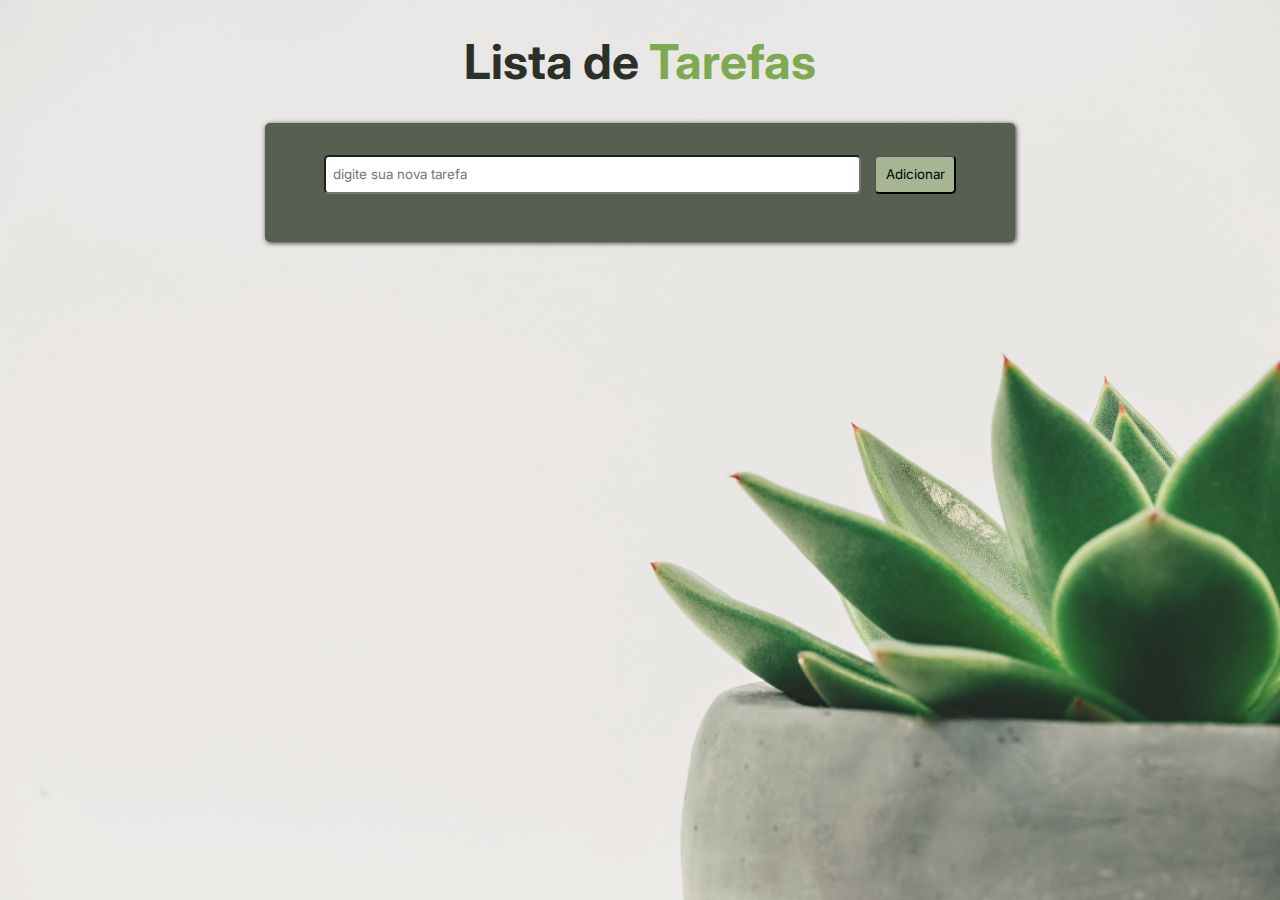
<file: index.html>
<!DOCTYPE html>
<html lang="pt-br">
<head>
    <meta charset="UTF-8">
    <meta name="viewport" content="width=device-width, initial-scale=1.0">
    <title>To Do List</title>
    <link rel="stylesheet" href="style.css">
</head>
<body>
    <header>
        <h1>Lista de <span>Tarefas</span></h1>
    </header>
    <main class="container">
        
       <form id="cadastro">
        <input type="text" name="texto-input" id="texto-input" placeholder="digite sua nova tarefa">
        <button id="adicionar">Adicionar</button>
       </form>
        
       <div id="tarefas">
        <ul>
            <!-- <li>
                tarefa 1
               <div>
                <button class="excluir"><img src="./img/icons8-excluir-48.png" alt="excluir"></button>
                <button class="concluir"><img src="./img/icons8-tarefa-concluída-48.png" alt="concluir"></button>
               </div>
            </li>
               
            <li>tarefa 2
            <div>
                 <button class="excluir"><img src="./img/icons8-excluir-48.png" alt="excluir"></button>
                <button class="concluir"><img src="./img/icons8-tarefa-concluída-48.png" alt="concluir"></button>
            </div>
            </li> -->
        </ul>
       </div>
    </main>
<script src="script.js"></script>
</body>
</html>
</file>
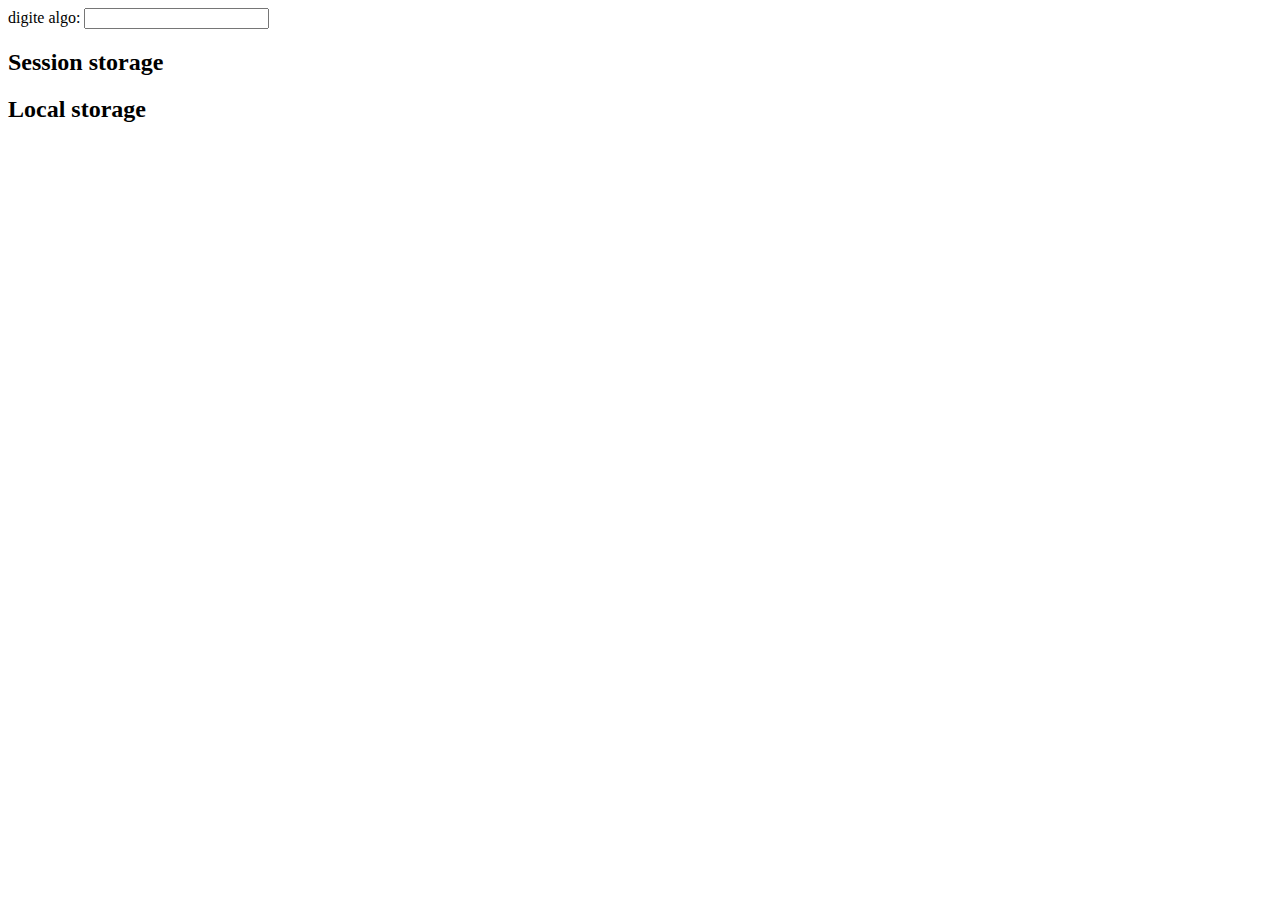
<file: Banco de dados/bancodedados.html>
<!DOCTYPE html>
<html lang="pt-br">
<head>
    <meta charset="UTF-8">
    <meta name="viewport" content="width=device-width, initial-scale=1.0">
    <title>Document</title>
</head>
<body>
    <div>
    <label for="texto">digite algo:</label>
    <input type="text" id="texto" name="texto">
    </div>
    <h2>Session storage</h2>
    <div id="Session"></div>
    <h2>Local storage</h2>
    <div id="Local"></div>
    <script src="script.js"></script>
</body>
</html>
</file>
<file: style.css>
@import url('https://fonts.googleapis.com/css2?family=Dancing+Script:wght@400;500;600;700&family=Inter:wght@400;700&family=JetBrains+Mono:ital,wght@0,100;0,200;0,300;0,400;0,500;0,600;0,700;0,800;1,100;1,300;1,400;1,500;1,600;1,700;1,800&display=swap');


:root {
    --Lightest: #FFFFFF;
    --Light: #DAE3D1;
    --MID: #A6B695;
    --Dark: #575F51;
    --darkest: #2C3128;
    --Brand: #7EA951;
}
  
*{
    margin: 0;
    padding: 0;
    box-sizing: border-box;
    font-family: 'Inter', 'Arial', sans-serif;


}
span{
    color: var(--Brand);
}

body{
    height: 100vh;
    width: 100vw;
    background-image: url(./img/pexels-scott-webb-305821.jpg);
    background-position: center;
    background-size: cover;
    background-repeat: no-repeat;
    background-attachment: fixed;
    display: flex;
    flex-direction: column;
    align-items: center;
    padding-top: 2em;
}


h1{
    color: var(--darkest);
    font-size: 3em;
    font-weight: 700;
}

.container{
    width: 80%;
    max-width: 750px;
    padding: 2em 1em;
    border-radius: 5px;
    background-color: var(--Dark);
    box-shadow: 1px 1px 5px var(--darkest);
    color: var(--Lightest);
    display: flex;
    flex-direction: column;
    align-items: center;
    margin-top: 2em;
}

#texto-input {
padding: 0.5em;
border-radius: 5px;
margin-right: 1em;
width: 90%;

}

#texto-input:focus{
   outline: 1px solid var(--Brand);
}

#adicionar {
    background-color: var(--MID);
}

#cadastro{
   margin-bottom: 1em;
   display: flex;
   justify-content: space-between;
   width: 88%;
}

#tarefas {
    min-width: 90%;
}

ul {
    list-style: none;
    min-width: 10em;
}

li{
    display: flex;
    justify-content: space-between;
    padding: 0.5em;
    background-color: var(--darkest);
    margin: 0.3em;
    border-radius: 5px;
    align-items: center;
}

button{
    padding: 0.7em;
    /* background-color: var(--Light); */
    cursor: pointer;
    border-radius: 5px;
    background-color: transparent;
    transition: 0.5s;
}

div > button:hover{
    border-radius: 30%;
    transform: scale();
}

img {
    width: 2em;
}

button.excluir{
    background-image: url(./img/icons8-excluir-48.png);
    background-size: 2em;
    background-position: center center;
    background-repeat: no-repeat;
    width: 3em;
    height: 3em;
}

button.concluir{
    background-image: url(./img/icons8-tarefa-concluída-48.png);
    background-size: 2em;
    background-position: center center;
    background-repeat: no-repeat;
    width: 3em;
    height: 3em;
}

.concluido{
    text-decoration: line-through;
    
}
</file>
